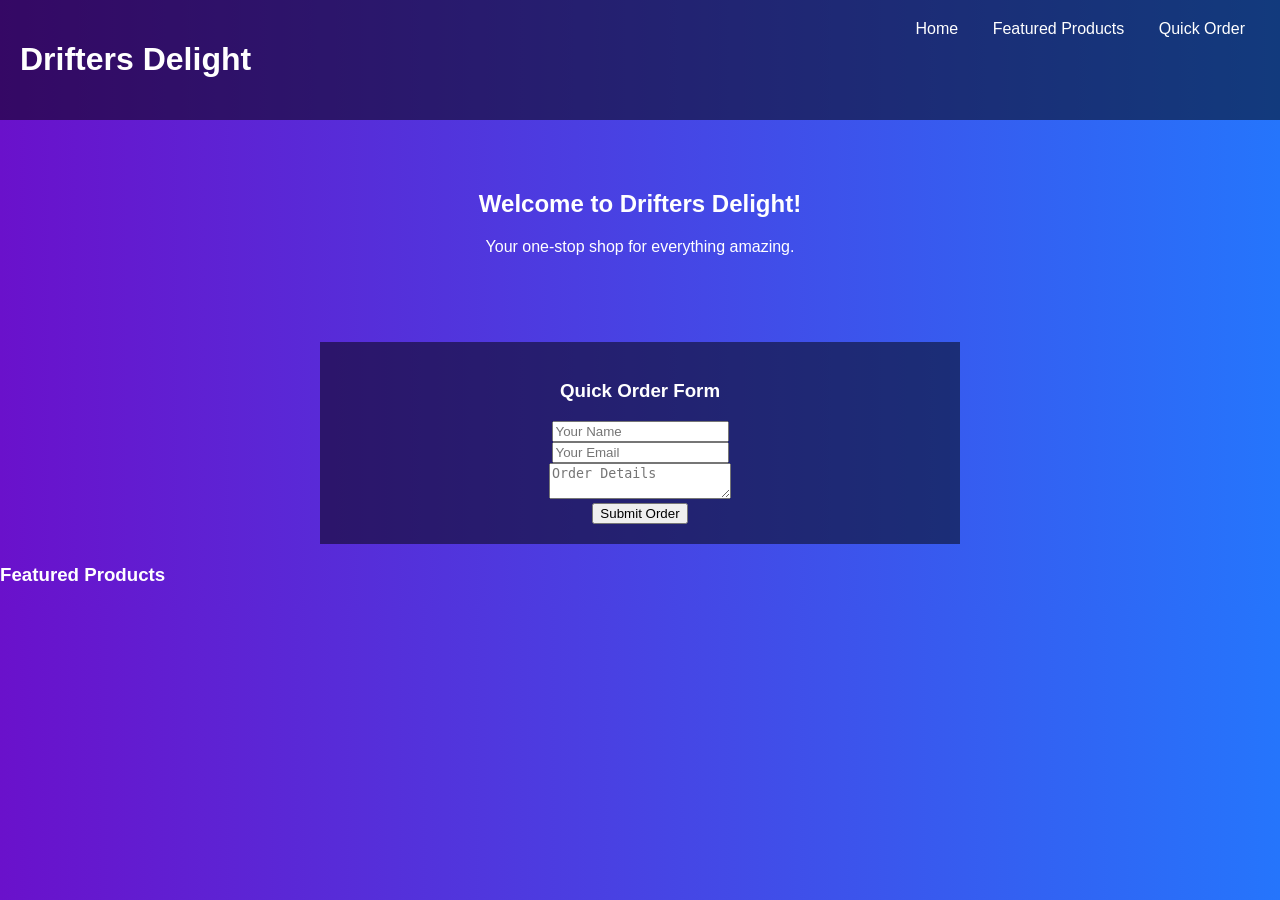
<file: index.html>
<!DOCTYPE html>
<html lang="en">
<head>
    <meta charset="UTF-8">
    <meta name="viewport" content="width=device-width, initial-scale=1.0">
    <title>Drifters Delight</title>
    <style>
        body {
            margin: 0;
            font-family: Arial, sans-serif;
            background: linear-gradient(to right, #6a11cb, #2575fc);
            color: white;
        }
        header {
            display: flex;
            justify-content: space-between;
            padding: 20px;
            background: rgba(0, 0, 0, 0.5);
        }
        nav a {
            color: white;
            margin: 0 15px;
            text-decoration: none;
        }
        .hero {
            text-align: center;
            padding: 50px 0;
        }
        .form-container {
            padding: 20px;
            background: rgba(0, 0, 0, 0.5);
            text-align: center;
            margin: 20px auto;
            max-width: 600px;
        }
    </style>
</head>
<body>
    <header>
        <h1>Drifters Delight</h1>
        <nav>
            <a href="#home">Home</a>
            <a href="#products">Featured Products</a>
            <a href="#order">Quick Order</a>
        </nav>
    </header>
    <section class="hero">
        <h2>Welcome to Drifters Delight!</h2>
        <p>Your one-stop shop for everything amazing.</p>
    </section>
    <section id="order" class="form-container">
        <h3>Quick Order Form</h3>
        <form id="order-form">
            <input type="text" name="name" placeholder="Your Name" required><br>
            <input type="email" name="email" placeholder="Your Email" required><br>
            <textarea name="order" placeholder="Order Details" required></textarea><br>
            <button type="submit">Submit Order</button>
        </form>
    </section>
    <section id="products">
        <h3>Featured Products</h3>
        <div><!-- Add product listings here --></div>
    </section>
    <script src="https://cdn.emailjs.com/dist/email.min.js"></script>
    <script>
        (function() {
            emailjs.init("hXOOo_HRmFLMnmWnD");
        })();

        document.getElementById("order-form").addEventListener("submit", function(event) {
            event.preventDefault();
            emailjs.sendForm("service_8myzxuy", "template_py6u9up", this)
                .then(function() {
                    alert('Order submitted successfully!');
                }, function(error) {
                    alert('Failed to send order: ' + JSON.stringify(error));
                });
        });
    </script>
</body>
</html>
</file>
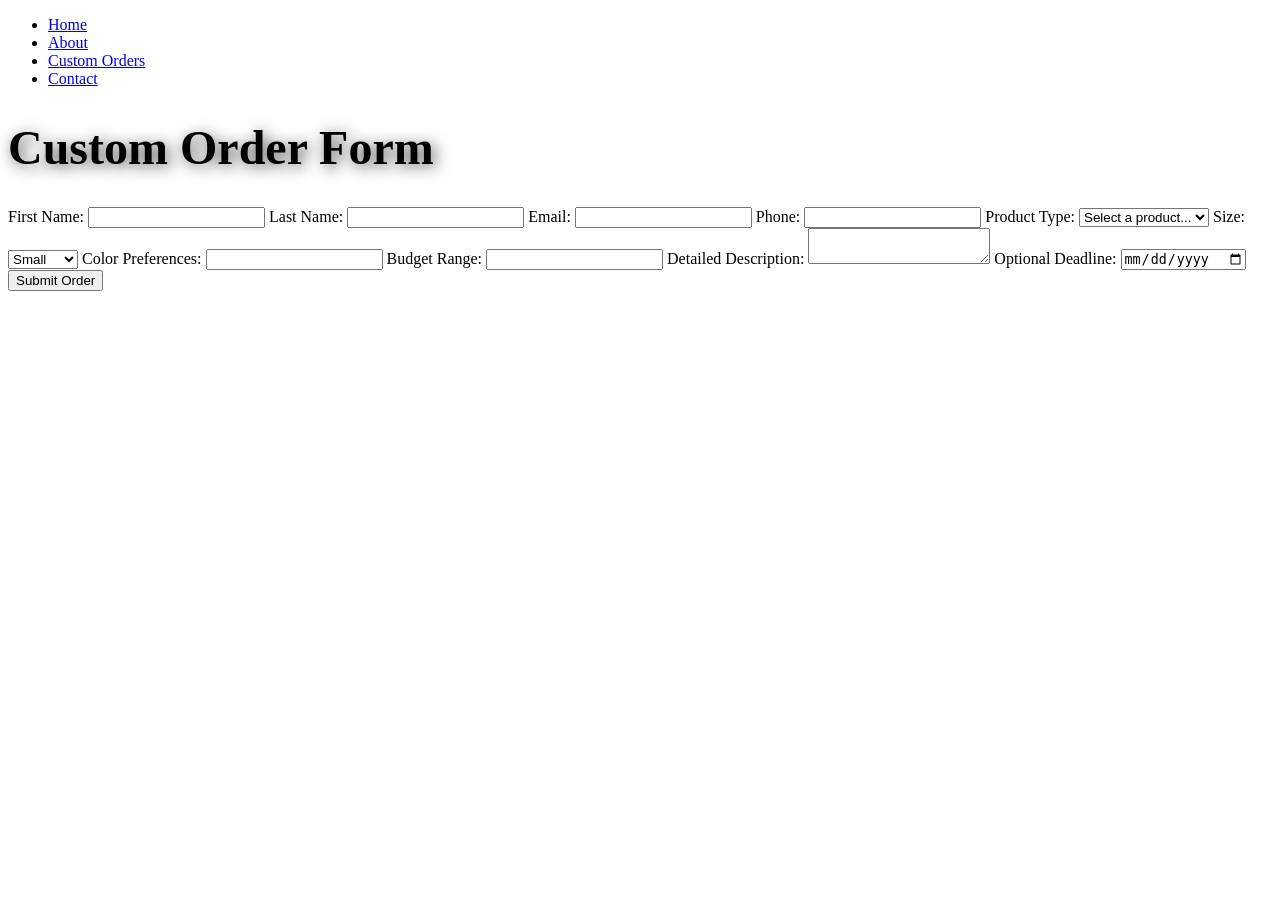
<file: custom-orders.html>
<!DOCTYPE html>
<html lang="en">
<head>
    <meta charset="UTF-8">
    <meta name="viewport" content="width=device-width, initial-scale=1.0">
    <title>Custom Orders</title>
    <link rel="stylesheet" href="styles.css"> <!-- Assume there's a matching theme CSS file -->
</head>
<body>
    <nav>
        <ul>
            <li><a href="index.html">Home</a></li>
            <li><a href="about.html">About</a></li>
            <li><a href="custom-orders.html">Custom Orders</a></li>
            <li><a href="contact.html">Contact</a></li>
        </ul>
    </nav>
    <h1>Custom Order Form</h1>
    <form id="orderForm">
        <label for="firstName">First Name:</label>
        <input type="text" id="firstName" name="firstName" required>

        <label for="lastName">Last Name:</label>
        <input type="text" id="lastName" name="lastName" required>

        <label for="email">Email:</label>
        <input type="email" id="email" name="email" required>

        <label for="phone">Phone:</label>
        <input type="tel" id="phone" name="phone">

        <label for="productType">Product Type:</label>
        <select id="productType" name="productType" required>
            <option value="">Select a product...</option>
            <option value="type1">Type 1</option>
            <option value="type2">Type 2</option>
        </select>

        <label for="size">Size:</label>
        <select id="size" name="size" required>
            <option value="small">Small</option>
            <option value="medium">Medium</option>
            <option value="large">Large</option>
        </select>

        <label for="color">Color Preferences:</label>
        <input type="text" id="color" name="color">

        <label for="budget">Budget Range:</label>
        <input type="text" id="budget" name="budget" required>

        <label for="details">Detailed Description:</label>
        <textarea id="details" name="details" required></textarea>

        <label for="deadline">Optional Deadline:</label>
        <input type="date" id="deadline" name="deadline">

        <button type="submit">Submit Order</button>
    </form>

    <div id="messages"></div> <!-- For displaying success/error messages -->

    <script src="https://cdn.emailjs.com/dist/email.min.js"></script>
    <script>
        (function(){
            emailjs.init('hXOOo_HRmFLMnmWnD');
        })();

        document.getElementById('orderForm').addEventListener('submit', function(event) {
            event.preventDefault();
            this.email = document.getElementById('email').value;

            emailjs.send(this.service, 'template_py6u9up', {
                first_name: document.getElementById('firstName').value,
                last_name: document.getElementById('lastName').value,
                email: this.email,
                phone: document.getElementById('phone').value,
                product_type: document.getElementById('productType').value,
                size: document.getElementById('size').value,
                color: document.getElementById('color').value,
                budget: document.getElementById('budget').value,
                details: document.getElementById('details').value,
                deadline: document.getElementById('deadline').value
            })
            .then(function(response) {
                document.getElementById('messages').innerHTML = '<p>Order submitted successfully!</p>';
            }, function(error) {
                document.getElementById('messages').innerHTML = '<p>Error in submitting order. Please try again.</p>';
            });
        });
    </script>
</body>
</html>
</file>
<file: styles.css>
.tie-dye {
    background: linear-gradient(135deg, #FF5733, #33FF57, #3357FF);
    color: #FFFFFF;
    font-family: 'Courier New', Courier, monospace;
    text-align: center;
    padding: 20px;
    border-radius: 15px;
}

h1 {
    font-family: 'Lobster', cursive;
    font-size: 3em;
    text-shadow: 3px 3px 15px rgba(0, 0, 0, 0.7);
}

h2 {
    font-family: 'Arial', sans-serif;
    font-size: 2.5em;
    color: #FFD700;
}

p {
    font-family: 'Georgia', serif;
    font-size: 1.2em;
    line-height: 1.5;
    margin: 15px 0;
}

.button {
    background-color: #FF4500;
    color: white;
    padding: 15px 30px;
    text-align: center;
    text-decoration: none;
    display: inline-block;
    font-size: 1.5em;
    margin: 10px 2px;
    transition-duration: 0.4s;
    border: none;
    border-radius: 5px;
}

.button:hover {
    background-color: #FFD700;
    color: black;
}

footer {
    background-color: #333;
    color: white;
    text-align: center;
    padding: 10px 0;
    position: fixed;
    bottom: 0;
    width: 100%;
}
</file>
